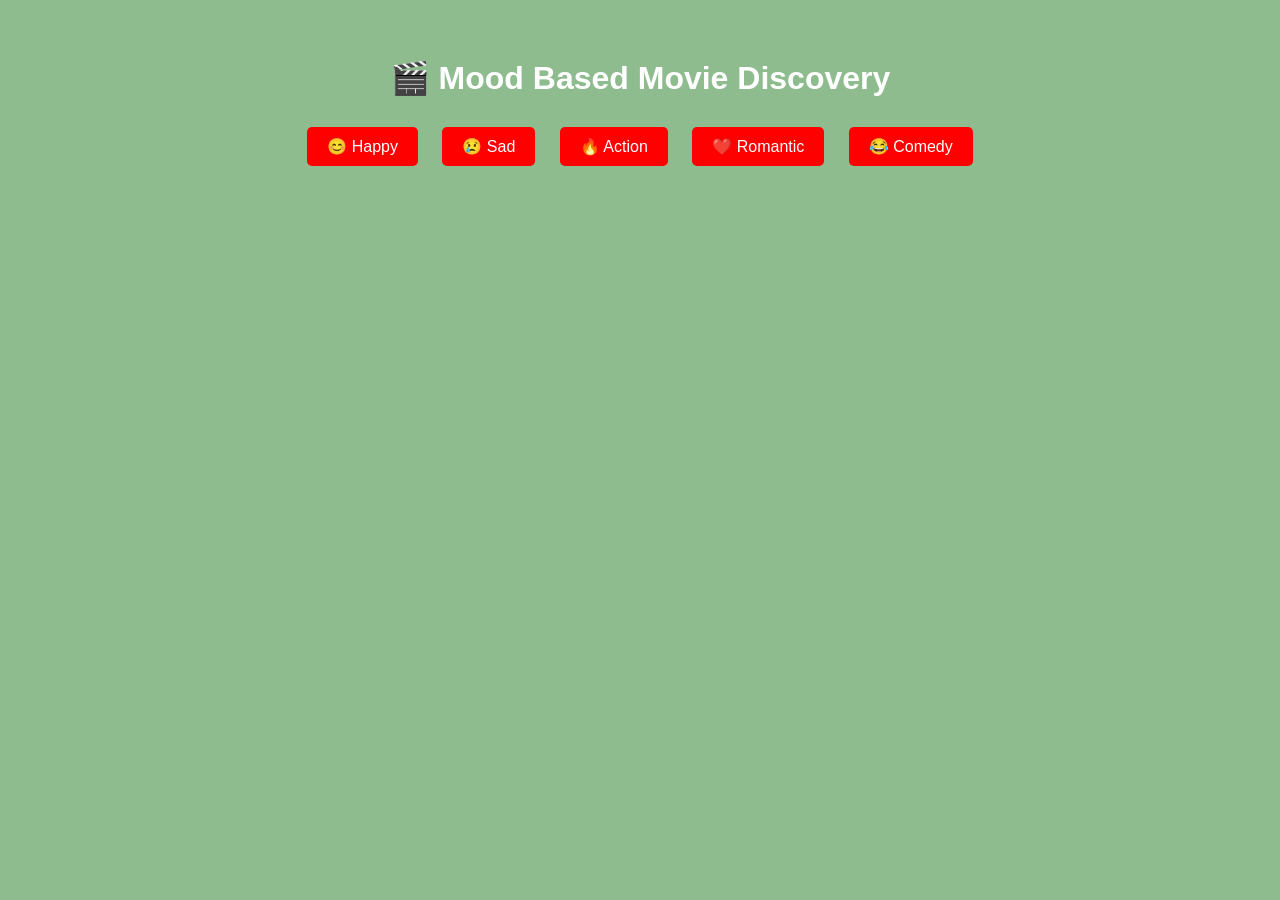
<file: HTML/mood.html>
<!DOCTYPE html>
<html>
<head>
    <title>Mood Based Discovery</title>
    <link rel="stylesheet" href="../CSS/mood.css">
</head>
<body>

    <div class="container">
        <h1>🎬 Mood Based Movie Discovery</h1>

        <div class="buttons">
            <button onclick="showMovies('happy')">😊 Happy</button>
            <button onclick="showMovies('sad')">😢 Sad</button>
            <button onclick="showMovies('action')">🔥 Action</button>
            <button onclick="showMovies('romantic')">❤️ Romantic</button>
            <button onclick="showMovies('comedy')">😂 Comedy</button>
        </div>

        <div id="movieList"></div>
    </div>

    <script src="../JAVA SCRIPT/mood.js"></script>

</body>
</html>
</file>
<file: CSS/mood.css>
body{
    font-family: Arial, sans-serif;
    background-color: darkseagreen;
    color: white;
    text-align: center;
}

.container{
    padding: 30px;
}

h1{
    margin-bottom: 20px;
}

button{
    padding: 10px 20px;
    margin: 10px;
    border: none;
    border-radius: 5px;
    cursor: pointer;
    background-color:red;
    color: white;
    font-size: 16px;
}

button:hover{
    background-color: darkred;
}

#movieList{
    margin-top: 30px;
}

.card{
    width: 220px;
    background-color:darkgreen;
    padding: 15px;
    margin: 15px;
    display: inline-block;
    border-radius: 10px;
}

.card img{
    width: 100%;
    border-radius: 10px;
}

.card h3{
    margin-top: 10px;
}
</file>
